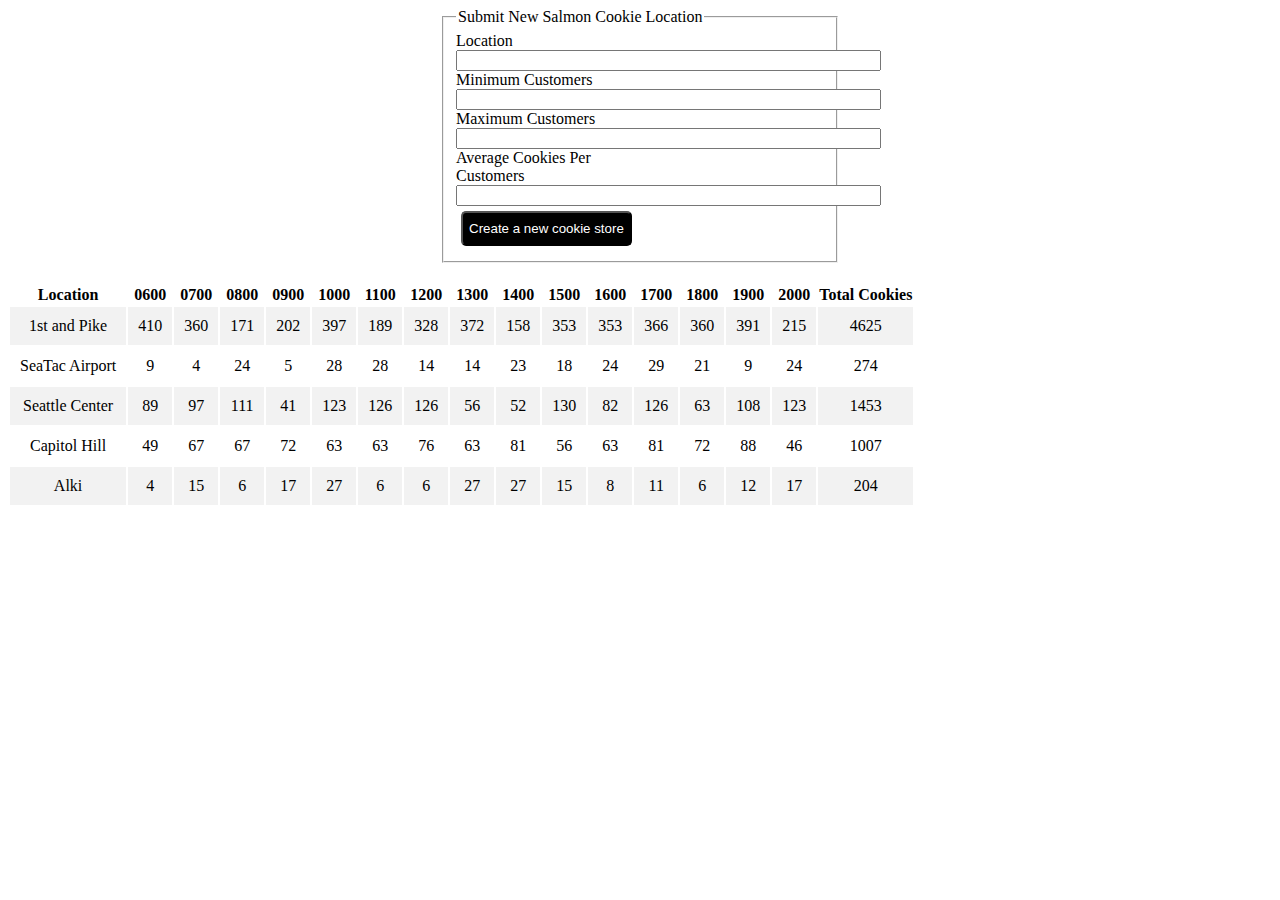
<file: sales.html>
<!DOCTYPE html>
<html>
  <head>
    <meta charset="utf-8">
    <title>Salmon Cookies | Sales</title>
    <link href="sales-style.css" rel="stylesheet">
  </head>
  <body>
    <form id="new-store-form">
<fieldset>
  <legend>Submit New Salmon Cookie Location</legend>

  <span class="input-span">
  <label for="submitStoreLocation">Location</label>
  <input name="submitStoreLocation" type="text" size="50" />
</span>

<span class="input-span">
  <label for="submitMinCustomers">Minimum Customers</label>
  <input name="submitMinCustomers" type="text" size="50" />
</span>
<span class="input-span">
  <label for="submitMaxCustomers">Maximum Customers</label>
  <input name="submitMaxCustomers" type="text" size="50" />
</span>

<span class="input-span">
  <label for="submitAverageCookies">Average Cookies Per Customers</label>
  <input name="submitAverageCookies" type="text" size="50" />
</span>

  <button type="submit">Create a new cookie store</button>
</fieldset>
    </form>

    <table id="table"></table>


  </body>
  <script src="app.js"></script>
</html>
</file>
<file: sales-style.css>
form {
  width: 400px;
  margin: auto;
  margin-bottom: 20px;
}

tr:nth-child(even) {
  background-color: #f2f2f2;
}

td {
  padding: 10px;
  text-align: center;
}

.input-span {
width: 200px;
  display: block;
}

button {
  margin: 5px;
  height: 35px;
  background: black;
  color: white;
  border-radius: 5px;
}
</file>
